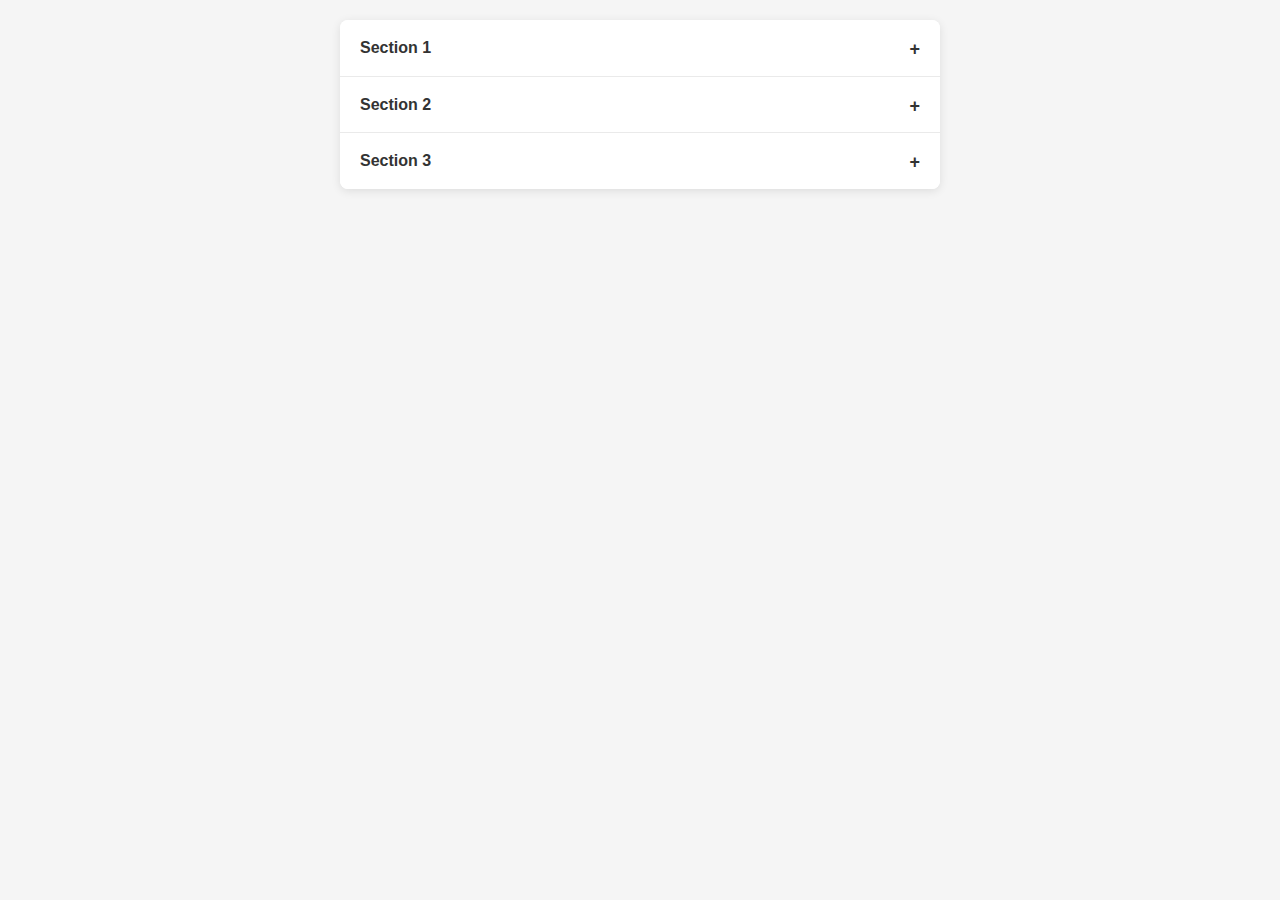
<file: index.html>
<!doctype html>
<html lang="en">
<head>
    <meta charset="UTF-8" />
    <meta name="viewport" content="width=device-width, initial-scale=1.0" />
    <title>Accordion with Interactivity</title>
    <link rel="stylesheet" href="style.css">
</head>
<body>
    <div class="accordion">
        <div class="accordion-item">
            <div class="accordion-header">Section 1</div>
            <div class="accordion-content">
                <p>This is the content for section 1. It can contain any HTML elements.</p>
            </div>
        </div>

        <div class="accordion-item">
            <div class="accordion-header">Section 2</div>
            <div class="accordion-content">
                <p>This is the content for section 2. It can contain any HTML elements.</p>
            </div>
        </div>

        <div class="accordion-item">
            <div class="accordion-header">Section 3</div>
            <div class="accordion-content">
                <p>This is the content for section 3. It can contain any HTML elements.</p>
            </div>
        </div>
    </div>

    <script src="script.js"></script>
</body>
</html>
</file>
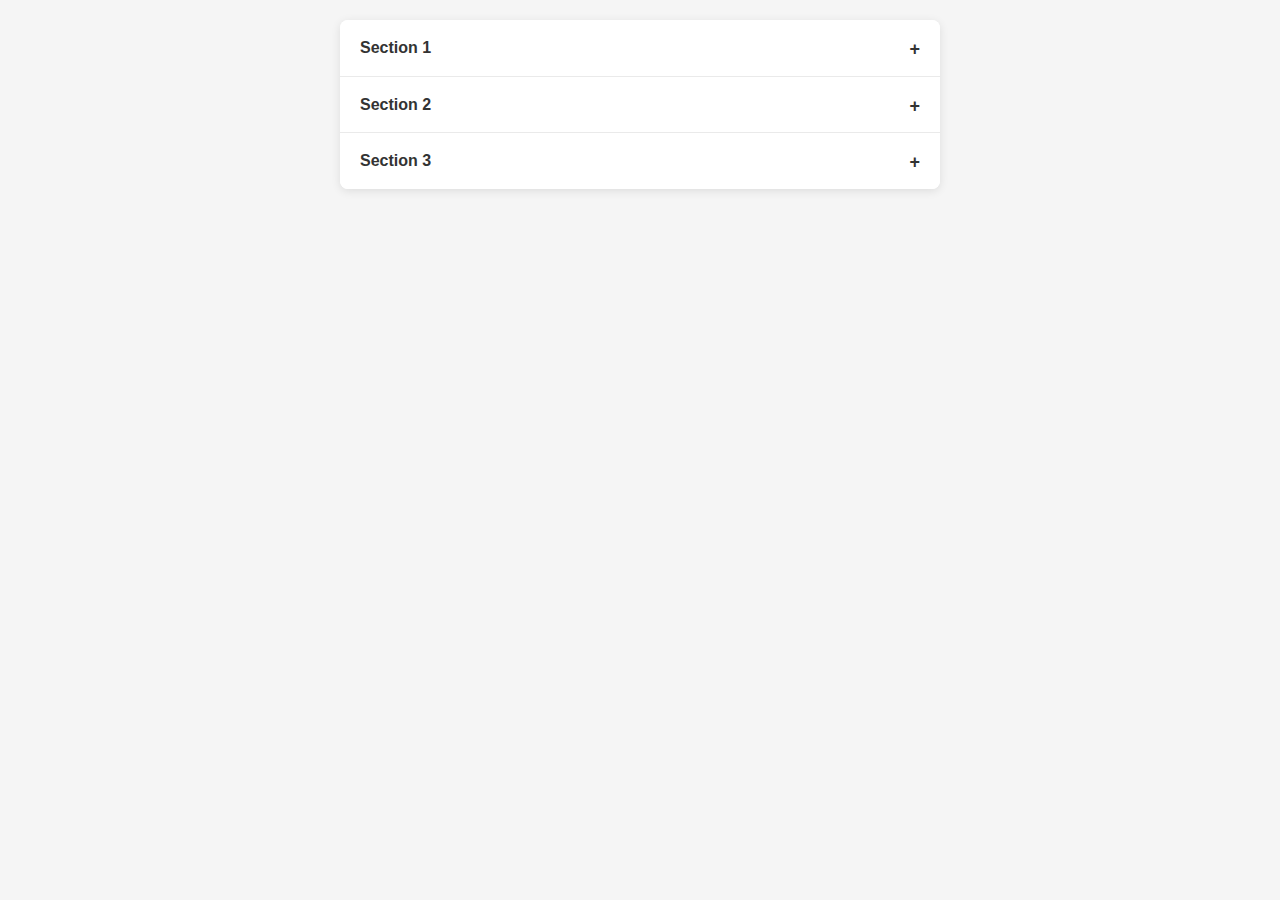
<file: file.html>
<!doctype html>
<html lang="en">
    <head>
    <meta charset="UTF-8" />
    <meta name="viewport" content="width=device-width, initial-scale=1.0" />
    <title>Accordion with Interactivity</title>
    <style>
        body {
            font-family: "Arial", sans-serif;
            line-height: 1.6;
            color: #333;
            margin: 0;
            padding: 20px;
            background-color: #f5f5f5;
        }
        
        .accordion {
            max-width: 600px;
            margin: 0 auto;
            border-radius: 8px;
            box-shadow: 0 2px 10px rgba(0, 0, 0, 0.1);
            background-color: #fff;
            overflow: hidden;
        }
        
        .accordion-item {
            border-bottom: 1px solid #eaeaea;
        }

        .accordion-item:last-child {
            border-bottom: none;
        }
        
        .accordion-header {
            padding: 15px 20px;
            background-color: #ffffff;
            cursor: pointer;
            font-weight: 600;
            position: relative;
            transition: background-color 0.3s ease;
        }      
        
        .accordion-header:hover {
            background-color: #f9f9f9;
        }

        .accordion-header::after {
            content: "+";
            position: absolute;
            right: 20px;
            font-size: 18px;
            font-weight: 700;
            transition: transform 0.3s ease;
        }

        .accordion-item.active .accordion-header::after {
        content: "−";
        }
        
        .accordion-content {
            padding: 0 20px;
            max-height: 0;
            overflow: hidden;
            transition: max-height 0.3s ease;
            background-color: #ffffff;
        }

        .accordion-item.active .accordion-header {
            background-color: #f0f7ff;
            color: #0066cc;
        }

        .accordion-content p {
            margin: 15px 0;
        }
    </style>
    <head>
        <body>
            <div class="accordion">
                <div class="accordion-item">
                    <div class="accordion-header">Section 1</div>
                    <div class="accordion-content">
                        <p>This is the content for section 1. It can contain any HTML elements.</p>
                    </div>
                </div>
                <div class="accordion-item">
                    <div class="accordion-header">Section 2</div>
                    <div class="accordion-content">
                        <p>This is the content for section 2. It can contain any HTML elements.</p>
                    </div>
                </div>
                <div class="accordion-item">
                    <div class="accordion-header">Section 3</div>
                    <div class="accordion-content">
                        <p>This is the content for section 3. It can contain any HTML elements.</p>
                    </div>
                </div>
            </div>
            
            <script>
                const headers = document.querySelectorAll('.accordion-header');
                headers.forEach(header => {
                    header.addEventListener('click', function() {
                        const item = this.parentElement;
                        const content = item.querySelector('.accordion-content');
                        document.querySelectorAll('.accordion-item').forEach(otherItem => {
                            if (otherItem !== item) {
                                otherItem.classList.remove('active');
                                otherItem.querySelector('.accordion-content').style.maxHeight = null;
                            }
                        });

                        item.classList.toggle('active');
                        if (item.classList.contains('active')) {
                            content.style.maxHeight = content.scrollHeight + 'px';
                        } else {
                            content.style.maxHeight = null;
                        }
                    });
                });</script>
        </body>
    </head>
</html>
</file>
<file: style.css>
body {
    font-family: "Arial", sans-serif;
    line-height: 1.6;
    color: #333;
    margin: 0;
    padding: 20px;
    background-color: #f5f5f5;
}

.accordion {
    max-width: 600px;
    margin: 0 auto;
    border-radius: 8px;
    box-shadow: 0 2px 10px rgba(0, 0, 0, 0.1);
    background-color: #fff;
    overflow: hidden;
}

.accordion-item {
    border-bottom: 1px solid #eaeaea;
}

.accordion-item:last-child {
    border-bottom: none;
}

.accordion-header {
    padding: 15px 20px;
    background-color: #ffffff;
    cursor: pointer;
    font-weight: 600;
    position: relative;
    transition: background-color 0.3s ease;
}

.accordion-header:hover {
    background-color: #f9f9f9;
}

.accordion-header::after {
    content: "+";
    position: absolute;
    right: 20px;
    font-size: 18px;
    font-weight: 700;
    transition: transform 0.3s ease;
}

.accordion-item.active .accordion-header::after {
    content: "−";
}

.accordion-content {
    padding: 0 20px;
    max-height: 0;
    overflow: hidden;
    transition: max-height 0.3s ease;
    background-color: #ffffff;
}

.accordion-item.active .accordion-header {
    background-color: #f0f7ff;
    color: #0066cc;
}

.accordion-content p {
    margin: 15px 0;
}
</file>
